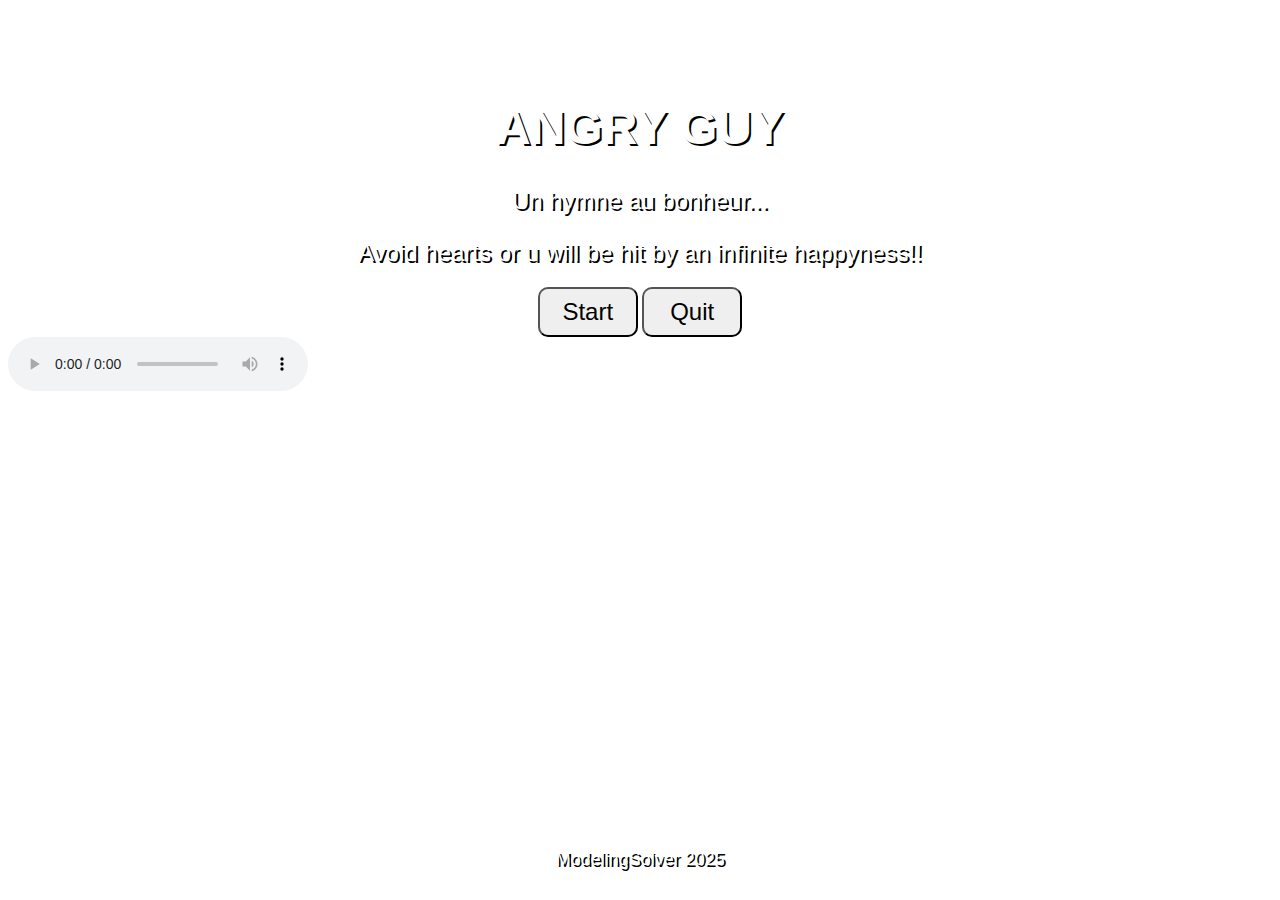
<file: angry.html>
<!DOCTYPE html>
<html lang="fr">
<head>
  <meta charset="UTF-8">
  <meta name="viewport" content="width=device-width, initial-scale=1.0">
  <title>Angry Guy</title>
  <link rel="stylesheet" href="angry.css">
</head>
<body>
  <div id="accueil">
    <h1>ANGRY GUY</h1>
    <p>Un hymne au bonheur...</p>
    <p>Avoid hearts or u will be hit by an infinite happyness!!</p>
    <button id="start">Start</button>
    <button id="quit">Quit</button>
    <p id="credits">ModelingSolver 2025</p>
  </div>
  <audio controls loop>
      <source src = "https://soundcloud.com/glenrhodes/air-on-the-g-string?utm_source=clipboard&utm_medium=text&utm_campaign=social_sharing" type="audio/mpeg">
      Votre navigateur ne supporte pas la balise audio.
    </audio>
  <script src="script.js"></script>
</body>
</html>
</file>
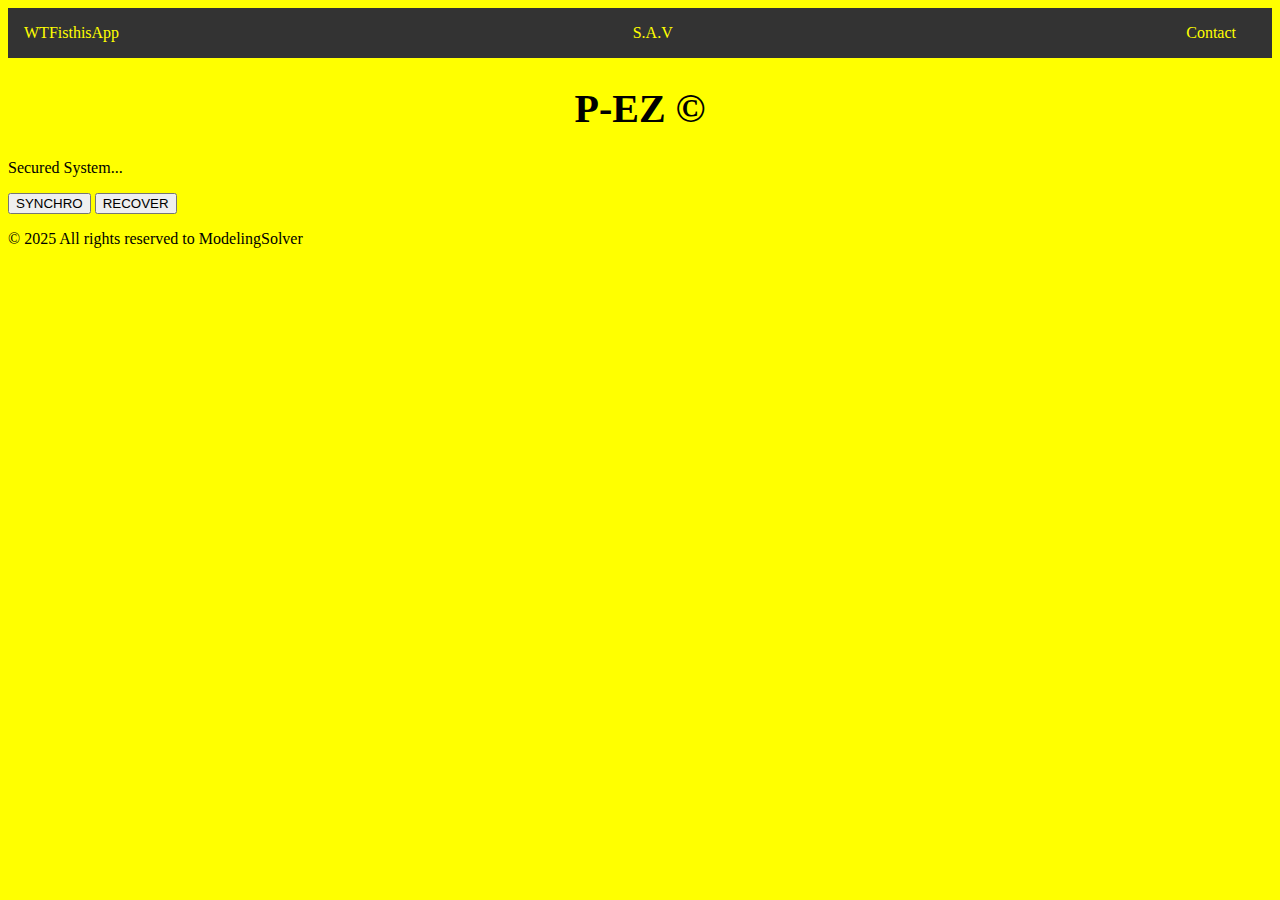
<file: chatapi.html>
<!DOCTYPE html>
<html lang="en">
<head>
     <title>P-EZ - Sécurité de Connexion Innovante</title>
  <meta charset="UTF-8">
  <meta name="viewport" content="width=device-width, initial-scale=1.0">
  <meta name="description" content="P-EZ est une solution de sécurité de connexion innovante qui utilise une technologie avancée pour protéger vos données et vos accès.">
  <meta name="keywords" content="sécurité de connexion, authentification, protection des données, innovation, P-EZ">
  <meta name="author" content="Nom de l'entreprise">
  <meta property="og:title" content="P-EZ - Sécurité de Connexion Innovante">
  <meta property="og:description" content="P-EZ est une solution de sécurité de connexion innovante qui utilise une technologie avancée pour protéger vos données et vos accès.">
    <link rel="stylesheet" href="chatapi.css">
</head>
<body>
  <header>
    <nav>
      <ul>
        <li><a href="wtf.html">WTFisthisApp</a></li>
        <li><a href="https://modelingsolver.github.io/Link-Tree/">S.A.V</a></li>
        <li><a href="https://www.linkedin.com/in/chems-omari-75924536b/"target = "_blank">Contact</a></li>
      </ul>
    </nav>

  </header>
    <section class="hero">
         <h1>P-EZ &copy;</h1>
         <p >Secured System...</p>
    </section>
    <div class="center-container">
         <button id="synchro" >SYNCHRO</button>
         <button id="recover" >RECOVER</button>
   </div>
  <footer>
    <p>© 2025 All rights reserved to ModelingSolver</p>
  </footer>
</body>
</html>
</file>
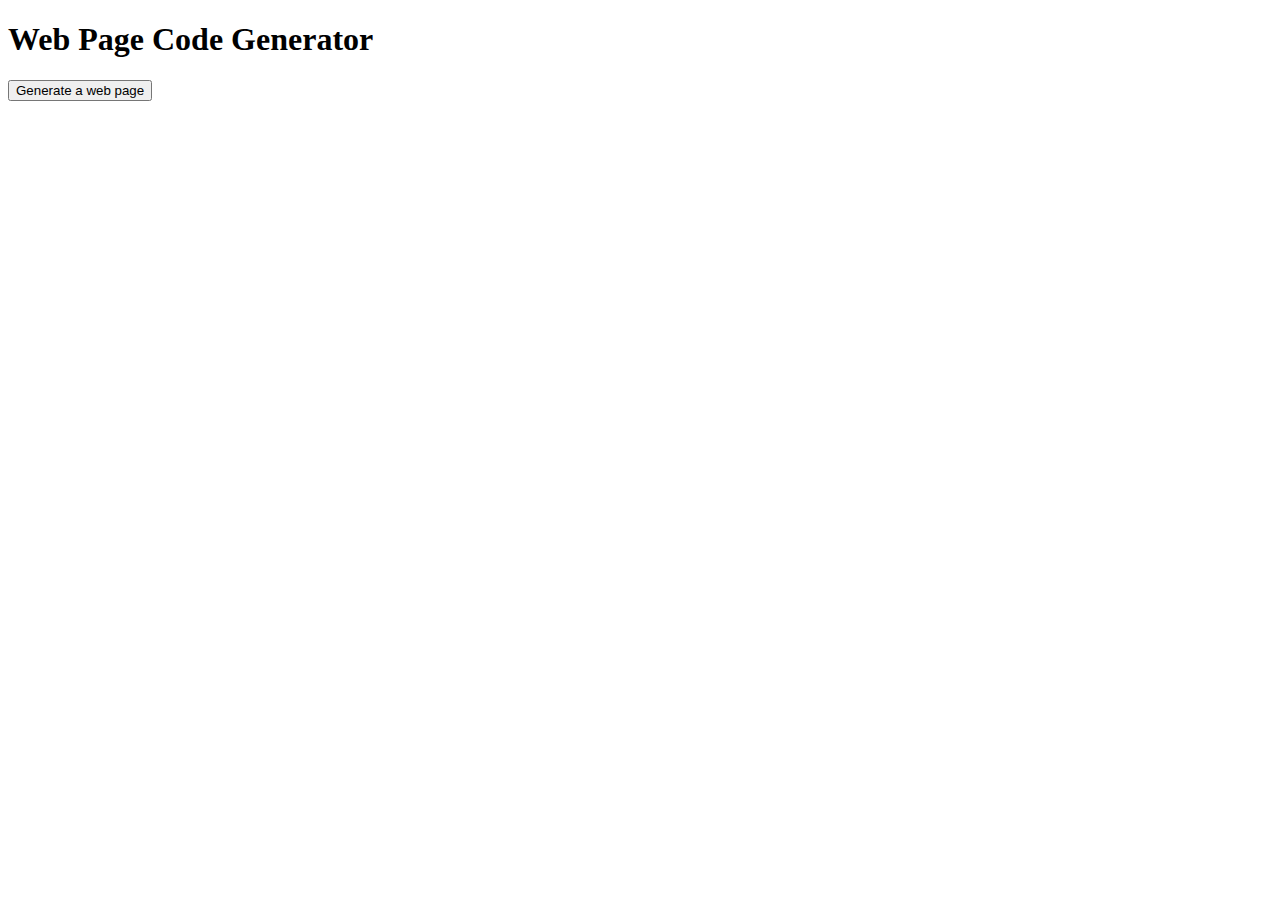
<file: webgen.html>
<!DOCTYPE html>
<html>
<head>
  <title>Web Page Code Generator</title>
  <link rel="stylesheet" href="webgen.css">
</head>
<body>
  <h1>Web Page Code Generator</h1>
  <button id="generate-btn">Generate a web page</button>

  <script src="script.js"></script>
</body>
</html>
</file>
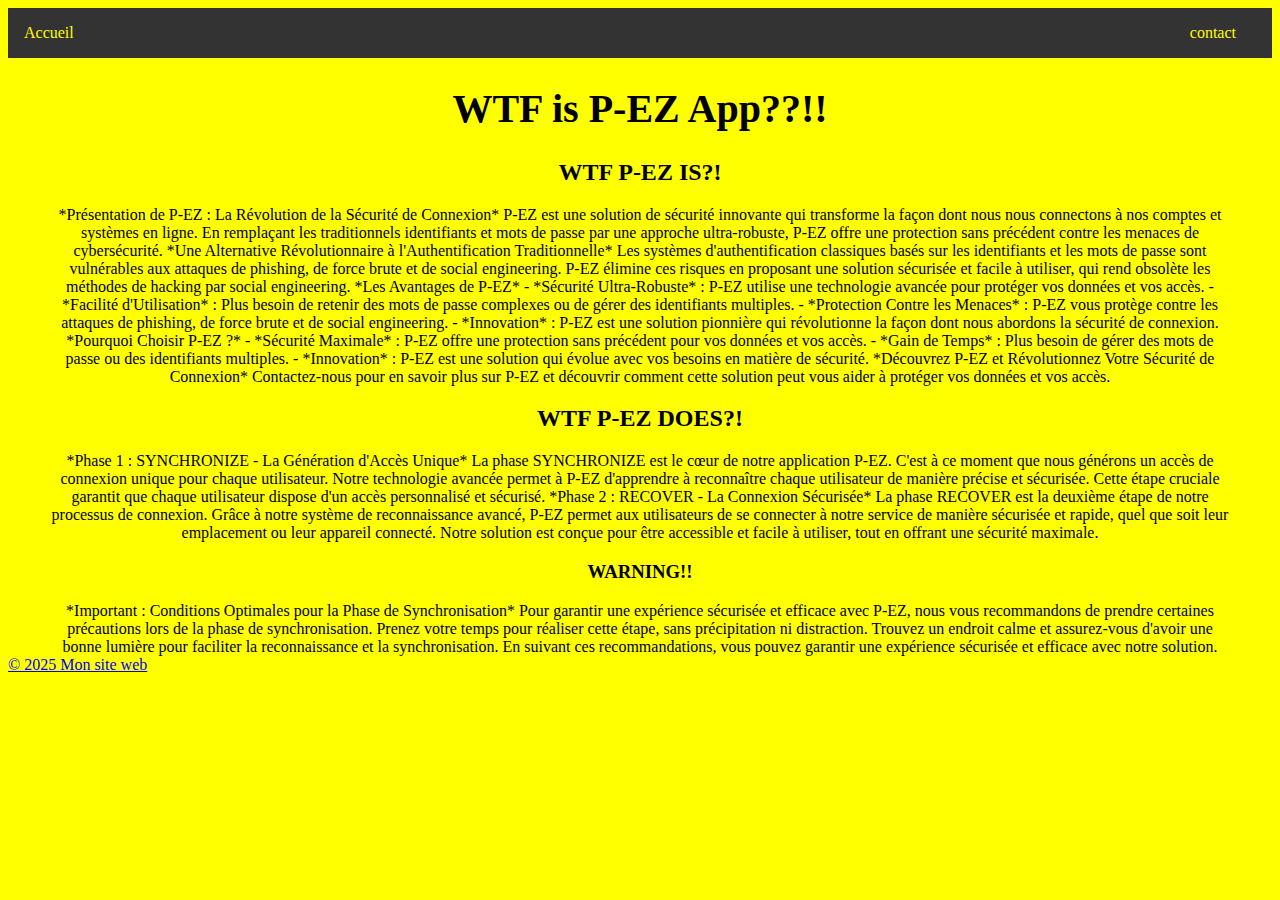
<file: wtf.html>
<!DOCTYPE html>
<html lang="en">
<head>
    <title>P-EZ Presntation</title>
     <meta charset="UTF-8">
  <meta name="viewport" content="width=device-width, initial-scale=1.0">
  <meta name="description" content="P-EZ est une solution de sécurité de connexion innovante qui utilise une technologie avancée pour protéger vos données et vos accès.">
  <meta name="keywords" content="sécurité de connexion, authentification, protection des données, innovation, P-EZ">
  <meta name="author" content="Nom de l'entreprise">
  <meta property="og:title" content="P-EZ - Sécurité de Connexion Innovante">
  <meta property="og:description" content="P-EZ est une solution de sécurité de connexion innovante qui utilise une technologie avancée pour protéger vos données et vos accès.">
    <link rel="stylesheet" href="wtf.css">
</head>


<body>
<header class="entete">
    <nav>
      <ul>
        <li><a href="https://github.com/ModelingSolver/BananAPP-P-EZ/tree/main">Accueil</a></li>
          <li><a href="#"></a></li>
        <li><a href="https://github.com/ModelingSolver" target = "_blank">contact</a></li>
      </ul>
    </nav>
  </header>
<section>
<h1 >WTF is P-EZ App??!!</h1>

    <section class="isdoeswarning">

      <div class="colonne">
        <h2>WTF P-EZ IS?!</h2>
        <p>

*Présentation de P-EZ : La Révolution de la Sécurité de Connexion*

P-EZ est une solution de sécurité innovante qui transforme la façon dont nous nous connectons à nos comptes et systèmes en ligne. En remplaçant les traditionnels identifiants et mots de passe par une approche ultra-robuste, P-EZ offre une protection sans précédent contre les menaces de cybersécurité.

*Une Alternative Révolutionnaire à l'Authentification Traditionnelle*

Les systèmes d'authentification classiques basés sur les identifiants et les mots de passe sont vulnérables aux attaques de phishing, de force brute et de social engineering. P-EZ élimine ces risques en proposant une solution sécurisée et facile à utiliser, qui rend obsolète les méthodes de hacking par social engineering.

*Les Avantages de P-EZ*

- *Sécurité Ultra-Robuste* : P-EZ utilise une technologie avancée pour protéger vos données et vos accès.
- *Facilité d'Utilisation* : Plus besoin de retenir des mots de passe complexes ou de gérer des identifiants multiples.
- *Protection Contre les Menaces* : P-EZ vous protège contre les attaques de phishing, de force brute et de social engineering.
- *Innovation* : P-EZ est une solution pionnière qui révolutionne la façon dont nous abordons la sécurité de connexion.

*Pourquoi Choisir P-EZ ?*

- *Sécurité Maximale* : P-EZ offre une protection sans précédent pour vos données et vos accès.
- *Gain de Temps* : Plus besoin de gérer des mots de passe ou des identifiants multiples.
- *Innovation* : P-EZ est une solution qui évolue avec vos besoins en matière de sécurité.

*Découvrez P-EZ et Révolutionnez Votre Sécurité de Connexion*

Contactez-nous pour en savoir plus sur P-EZ et découvrir comment cette solution peut vous aider à protéger vos données et vos accès.

</p>
      </div>
      <div class="colonne">
        <h2>WTF P-EZ DOES?!</h2>
        <p>*Phase 1 : SYNCHRONIZE - La Génération d'Accès Unique*

La phase SYNCHRONIZE est le cœur de notre application P-EZ. C'est à ce moment que nous générons un accès de connexion unique pour chaque utilisateur. Notre technologie avancée permet à P-EZ d'apprendre à reconnaître chaque utilisateur de manière précise et sécurisée. Cette étape cruciale garantit que chaque utilisateur dispose d'un accès personnalisé et sécurisé.

*Phase 2 : RECOVER - La Connexion Sécurisée*

La phase RECOVER est la deuxième étape de notre processus de connexion. Grâce à notre système de reconnaissance avancé, P-EZ permet aux utilisateurs de se connecter à notre service de manière sécurisée et rapide, quel que soit leur emplacement ou leur appareil connecté. Notre solution est conçue pour être accessible et facile à utiliser, tout en offrant une sécurité maximale.

</p>
      </div>
      <div class="colonne">
        <h3>WARNING!!</h3>
        <p>*Important : Conditions Optimales pour la Phase de Synchronisation*

Pour garantir une expérience sécurisée et efficace avec P-EZ, nous vous recommandons de prendre certaines précautions lors de la phase de synchronisation. Prenez votre temps pour réaliser cette étape, sans précipitation ni distraction. Trouvez un endroit calme et assurez-vous d'avoir une bonne lumière pour faciliter la reconnaissance et la synchronisation. En suivant ces recommandations, vous pouvez garantir une expérience sécurisée et efficace avec notre solution.
</p>
      </div>
     </section>
    </section>
  <footer>
    <a href=https://modelingsolver.github.io/chatapi.html>© 2025 Mon site web</a>
  </footer>
</body>
</html>
</file>
<file: angry.css>
body {
  font-family: Arial, sans-serif;
 background-image: url('https://s2.qwant.com/thumbr/474x337/d/4/9c36f17f63c794f9436b7eb8befea0d857c6c89422ab1ba0d641ceb3a29a33/OIP.BaCdaVjDOpFdu0sR_X-IQQAAAA.jpg?u=https%3A%2F%2Ftse.mm.bing.net%2Fth%2Fid%2FOIP.BaCdaVjDOpFdu0sR_X-IQQAAAA%3Fpid%3DApi&q=0&b=1&p=0&a=0');
  background-size: cover;
  background-position: center;
}

#accueil {
  text-align: center;
  margin-top: 100px;
}

h1 {
  font-size: 48px;
  color: #ffffff;
  text-shadow: 2px 2px #000;
}

p {
  font-size: 24px;
  margin-bottom: 20px;
  color: #ffffff;
  text-shadow: 2px 2px #000;
}

#start, #quit {
  width: 100px;
  height: 50px;
  font-size: 24px;
  border-radius: 10px;
  cursor: pointer;
}

#start:hover, #quit:hover {
  background-color: #ccc;
}

#credits {
  font-size: 18px;
  color: #ffffff;
  position: absolute;
  bottom: 10px;
  left: 50%;
  transform: translateX(-50%);

}
</file>
<file: chatapi.css>
header {
  background-color: #333;
  color: #fff;
  padding: 1em;
  text-align: center;
}

header nav ul {
  list-style: none;
  margin: 0;
  padding: 0;
  display: flex;
  justify-content: space-between;
}

header nav ul li {
  margin-right: 20px;
}

header nav a {
  color: yellow;
  text-decoration: none;
}



body {
    background-color: yellow;

}

h1  {
    font-size: 40px;
    text-align: center;



}

.isdoeswarning  {
    flex-box: flex;
    text-align: center;

}
</file>
<file: webgen.css>

</file>
<file: wtf.css>
header {
  background-color: #333;
  color: #fff;
  padding: 1em;
  text-align: center;
}

header nav ul {
  list-style: none;
  margin: 0;
  padding: 0;
  display: flex;
  justify-content: space-between;
}

header nav ul li {
  margin-right: 20px;
}

header nav a {
  color: yellow;
  text-decoration: none;
}



body {
    background-color: yellow;

}

h1  {
    font-size: 40px;
    text-align: center;



}

p    {

  margin-bottom: 0px;
  margin-right: 40px ;
  margin-left: 40px ;
}


.isdoeswarning  {
    flex-box: flex;
    text-align: center;
</file>
